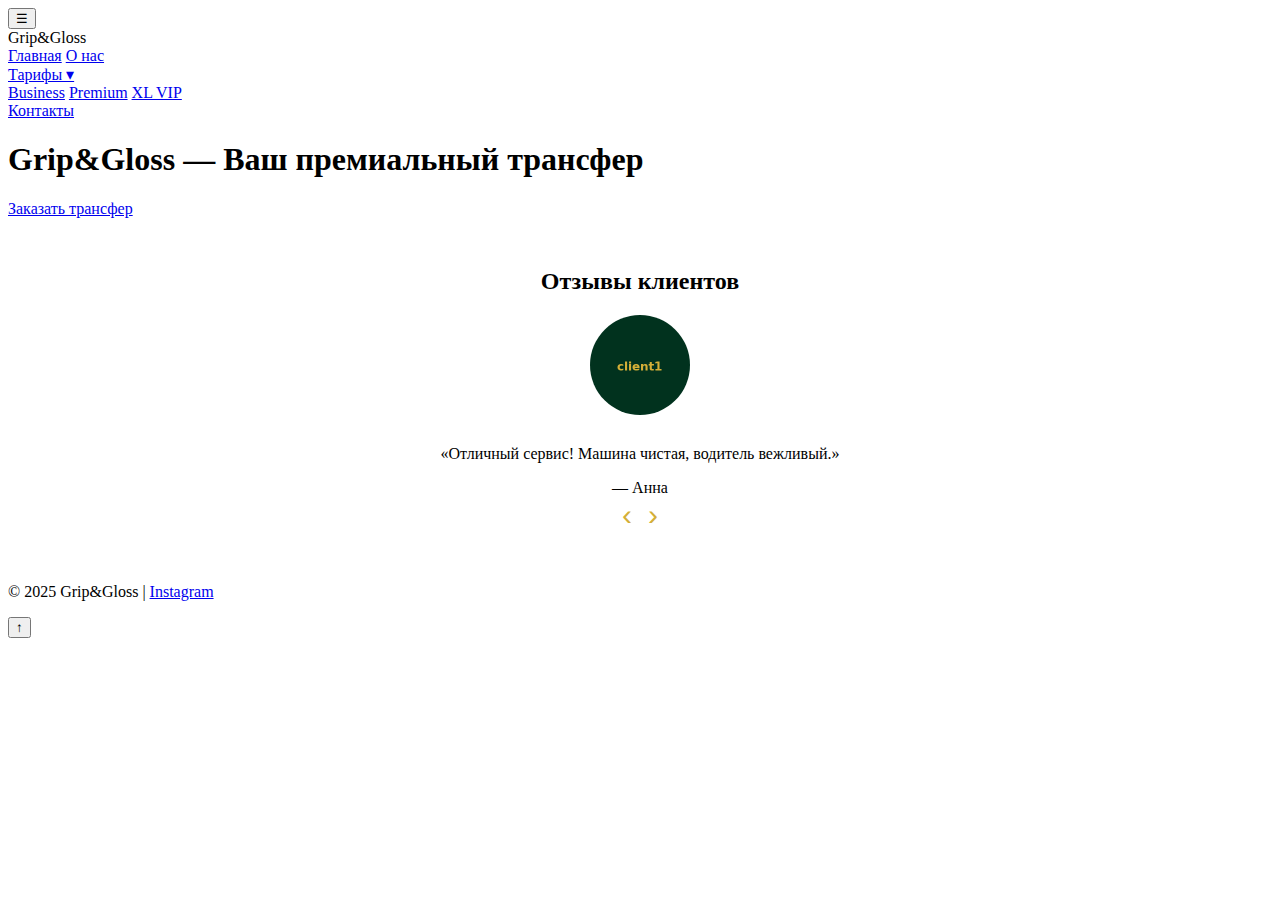
<file: index.html>
<!DOCTYPE html>
<html lang="ru">
<head>
  <meta charset="UTF-8">
  <meta name="viewport" content="width=device-width, initial-scale=1.0">
  <title>Главная — Grip&Gloss</title>
  <link rel="stylesheet" href="css/style.css">
</head>
<body class="index">
  
<button class="burger">☰</button>
<aside class="sidebar">
  <div class="logo">Grip&Gloss</div>
  <nav>
    <a href="index.html" class="fade-in">Главная</a>
    <a href="about.html" class="fade-in">О нас</a>
    <div class="dropdown fade-in">
      <a href="tariffs.html" class="dropdown-toggle">Тарифы ▾</a>
      <div class="dropdown-menu">
        <a href="tariff-business.html">Business</a>
        <a href="tariff-premium.html">Premium</a>
        <a href="tariff-xlvip.html">XL VIP</a>
      </div>
    </div>
    <a href="contacts.html" class="fade-in">Контакты</a>
  </nav>
</aside>
<div class="overlay"></div>

  <main class="content">
    
<div class="index-hero parallax fade-in">
  <h1>Grip&Gloss — Ваш премиальный трансфер</h1>
  <a href="contacts.html" class="btn big">Заказать трансфер</a>
</div>

<section class="testimonials fade-in">
  <h2>Отзывы клиентов</h2>
  <div class="slider">
    <div class="slide active">
      <img src="assets/client1.png" alt="Клиент 1">
      <p>«Отличный сервис! Машина чистая, водитель вежливый.»</p>
      <span>— Анна</span>
    </div>
    <div class="slide">
      <img src="assets/client2.png" alt="Клиент 2">
      <p>«Ездил в Premium-классе — всё супер, рекомендую!»</p>
      <span>— Сергей</span>
    </div>
    <div class="slide">
      <img src="assets/client3.png" alt="Клиент 3">
      <p>«Комфортно и быстро, обязательно воспользуюсь ещё.»</p>
      <span>— Дмитрий</span>
    </div>
  </div>
  <button class="prev">‹</button>
  <button class="next">›</button>
</section>


  </main>
  <footer class="footer fade-in">
    <p>© 2025 Grip&Gloss | <a href="https://www.instagram.com/grip_and_gloss_transfer">Instagram</a></p>
  </footer>
  <button id="toTop">↑</button>
  <script src="js/app.js"></script>
</body>
</html>
</file>
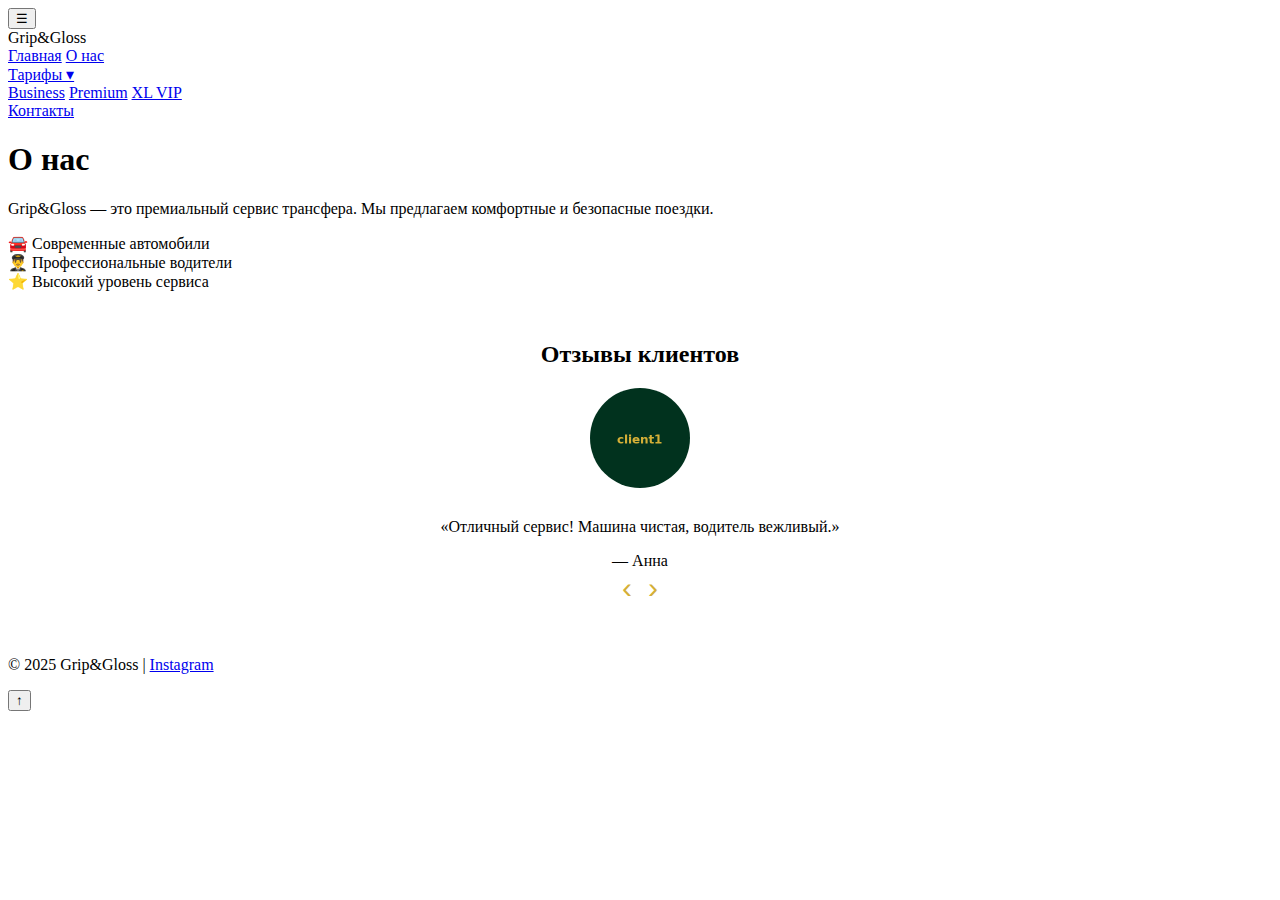
<file: about.html>
<!DOCTYPE html>
<html lang="ru">
<head>
  <meta charset="UTF-8">
  <meta name="viewport" content="width=device-width, initial-scale=1.0">
  <title>О нас — Grip&Gloss</title>
  <link rel="stylesheet" href="css/style.css">
</head>
<body class="">
  
<button class="burger">☰</button>
<aside class="sidebar">
  <div class="logo">Grip&Gloss</div>
  <nav>
    <a href="index.html" class="fade-in">Главная</a>
    <a href="about.html" class="fade-in">О нас</a>
    <div class="dropdown fade-in">
      <a href="tariffs.html" class="dropdown-toggle">Тарифы ▾</a>
      <div class="dropdown-menu">
        <a href="tariff-business.html">Business</a>
        <a href="tariff-premium.html">Premium</a>
        <a href="tariff-xlvip.html">XL VIP</a>
      </div>
    </div>
    <a href="contacts.html" class="fade-in">Контакты</a>
  </nav>
</aside>
<div class="overlay"></div>

  <main class="content">
    
<h1 class="fade-in">О нас</h1>
<p class="fade-in">Grip&Gloss — это премиальный сервис трансфера. Мы предлагаем комфортные и безопасные поездки.</p>
<div class="advantages">
  <div class="adv fade-in">🚘 Современные автомобили</div>
  <div class="adv fade-in">👨‍✈️ Профессиональные водители</div>
  <div class="adv fade-in">⭐ Высокий уровень сервиса</div>
</div>

<section class="testimonials fade-in">
  <h2>Отзывы клиентов</h2>
  <div class="slider">
    <div class="slide active">
      <img src="assets/client1.png" alt="Клиент 1">
      <p>«Отличный сервис! Машина чистая, водитель вежливый.»</p>
      <span>— Анна</span>
    </div>
    <div class="slide">
      <img src="assets/client2.png" alt="Клиент 2">
      <p>«Ездил в Premium-классе — всё супер, рекомендую!»</p>
      <span>— Сергей</span>
    </div>
    <div class="slide">
      <img src="assets/client3.png" alt="Клиент 3">
      <p>«Комфортно и быстро, обязательно воспользуюсь ещё.»</p>
      <span>— Дмитрий</span>
    </div>
  </div>
  <button class="prev">‹</button>
  <button class="next">›</button>
</section>


  </main>
  <footer class="footer fade-in">
    <p>© 2025 Grip&Gloss | <a href="https://www.instagram.com/grip_and_gloss_transfer">Instagram</a></p>
  </footer>
  <button id="toTop">↑</button>
  <script src="js/app.js"></script>
</body>
</html>
</file>
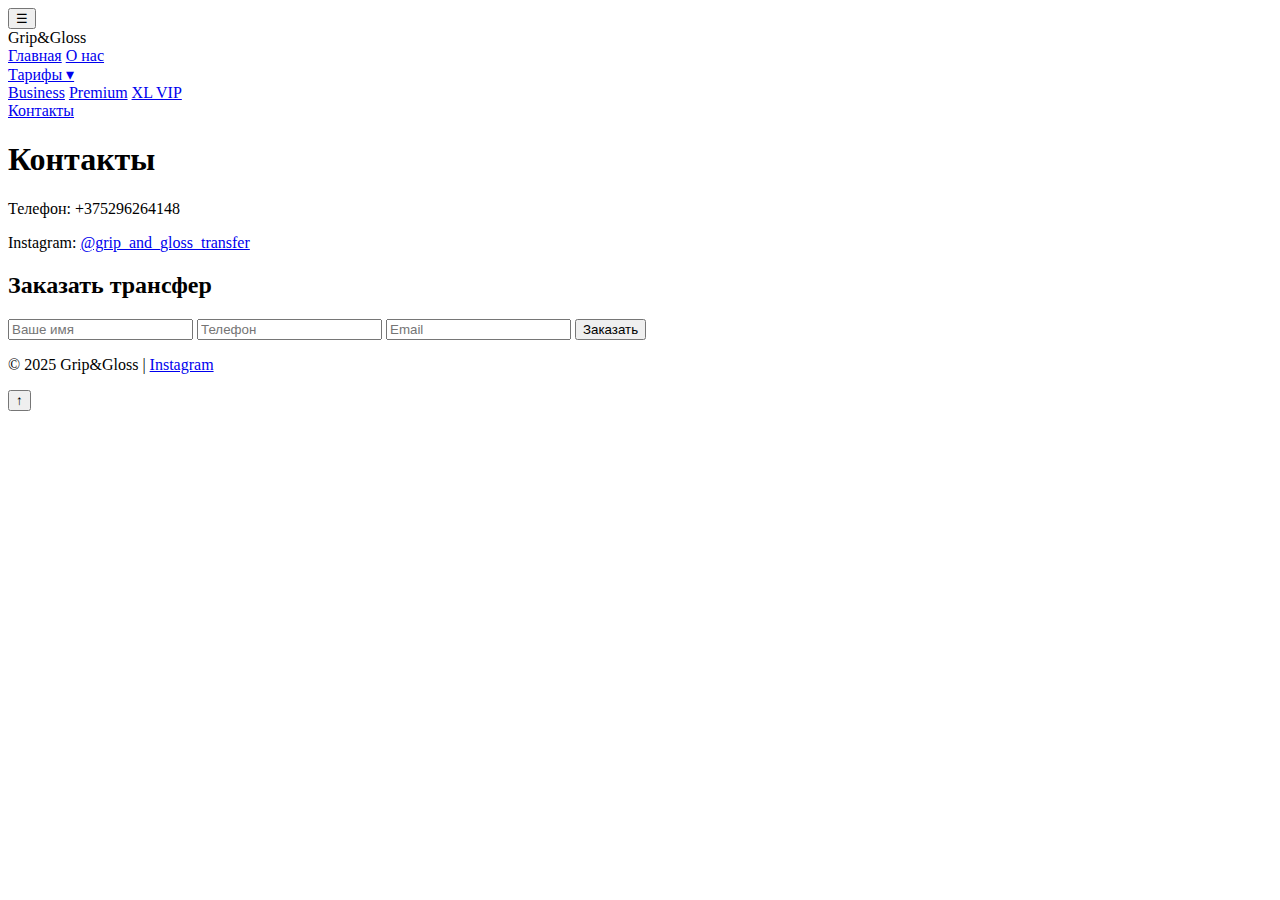
<file: contacts.html>
<!DOCTYPE html>
<html lang="ru">
<head>
  <meta charset="UTF-8">
  <meta name="viewport" content="width=device-width, initial-scale=1.0">
  <title>Контакты — Grip&Gloss</title>
  <link rel="stylesheet" href="css/style.css">
</head>
<body class="">
  
<button class="burger">☰</button>
<aside class="sidebar">
  <div class="logo">Grip&Gloss</div>
  <nav>
    <a href="index.html" class="fade-in">Главная</a>
    <a href="about.html" class="fade-in">О нас</a>
    <div class="dropdown fade-in">
      <a href="tariffs.html" class="dropdown-toggle">Тарифы ▾</a>
      <div class="dropdown-menu">
        <a href="tariff-business.html">Business</a>
        <a href="tariff-premium.html">Premium</a>
        <a href="tariff-xlvip.html">XL VIP</a>
      </div>
    </div>
    <a href="contacts.html" class="fade-in">Контакты</a>
  </nav>
</aside>
<div class="overlay"></div>

  <main class="content">
    
<h1 class="fade-in">Контакты</h1>
<p class="fade-in">Телефон: +375296264148</p>
<p class="fade-in">Instagram: <a href="https://www.instagram.com/grip_and_gloss_transfer">@grip_and_gloss_transfer</a></p>

<h2 class="fade-in">Заказать трансфер</h2>
<form class="order-form fade-in">
  <input type="text" placeholder="Ваше имя" required>
  <input type="tel" placeholder="Телефон" required>
  <input type="email" placeholder="Email" required>
  <button type="submit" class="btn">Заказать</button>
</form>

  </main>
  <footer class="footer fade-in">
    <p>© 2025 Grip&Gloss | <a href="https://www.instagram.com/grip_and_gloss_transfer">Instagram</a></p>
  </footer>
  <button id="toTop">↑</button>
  <script src="js/app.js"></script>
</body>
</html>
</file>
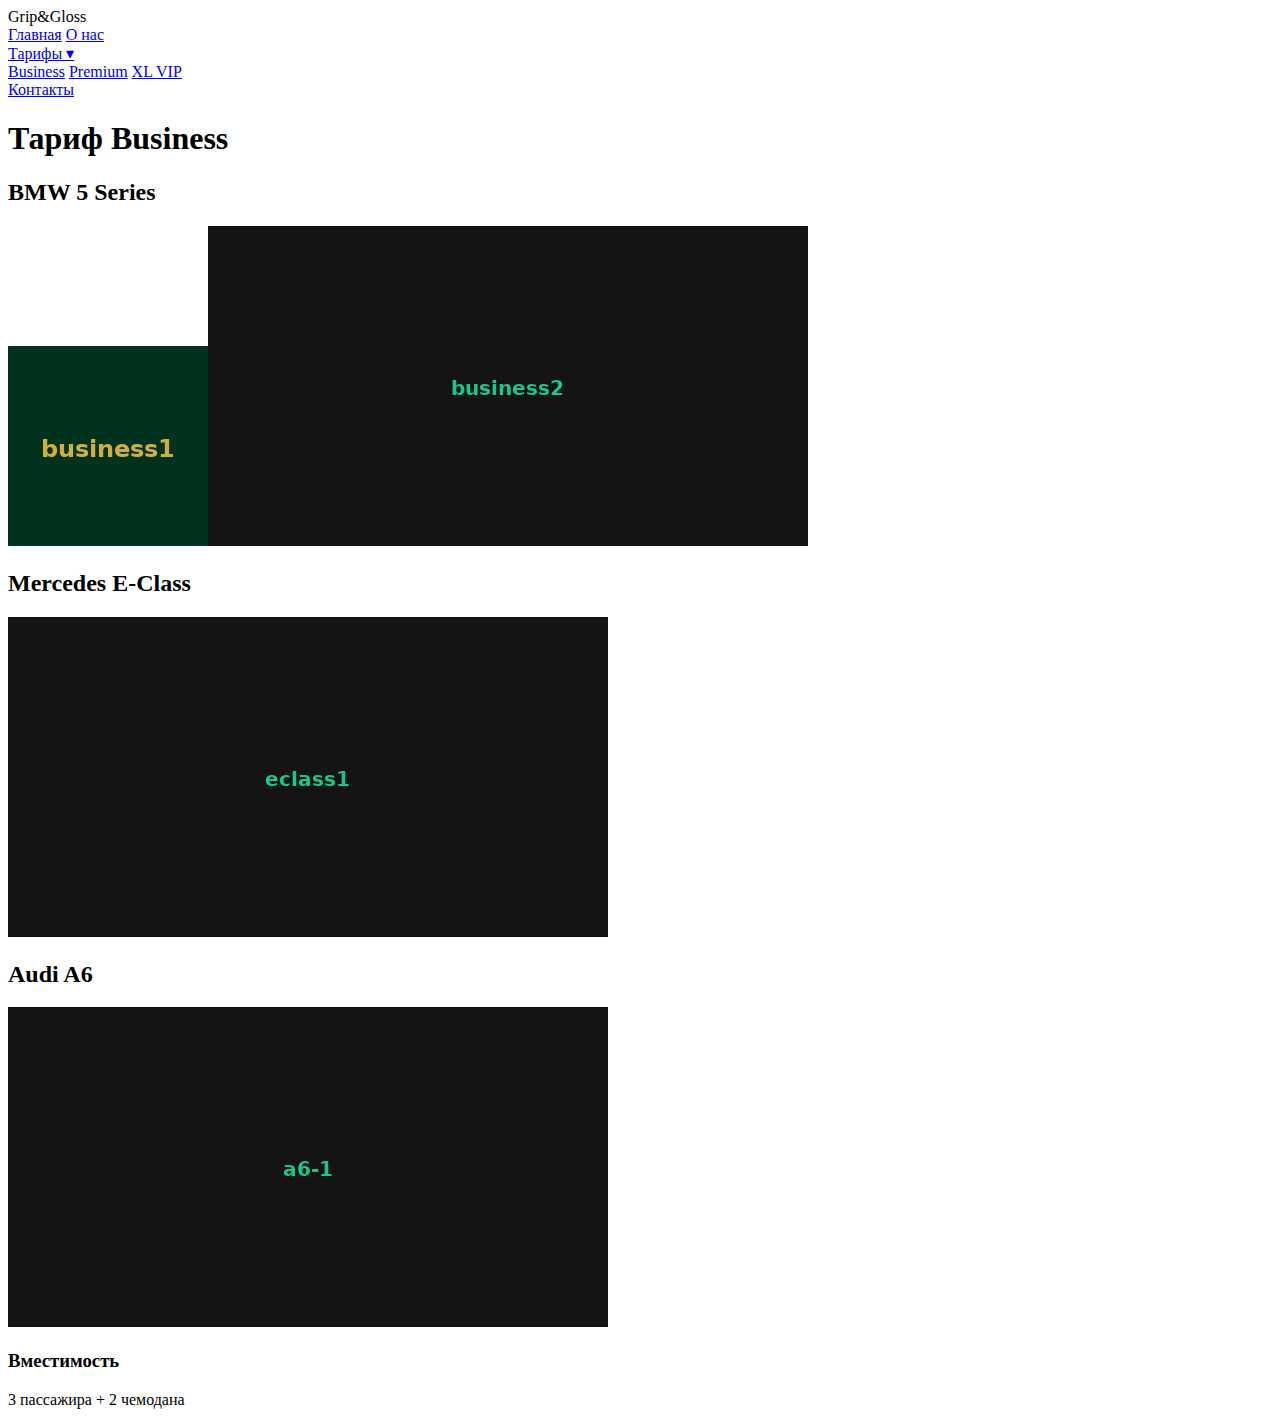
<file: tariff-business.html>
<!DOCTYPE html>
<html lang="ru">
<head>
  <meta charset="UTF-8">
  <meta name="viewport" content="width=device-width, initial-scale=1.0">
  <title>Тариф Business — Grip&Gloss</title>
  <link rel="stylesheet" href="css/style.css">
</head>
<body>
  
<aside class="sidebar">
  <div class="logo">Grip&Gloss</div>
  <nav>
    <a href="index.html">Главная</a>
    <a href="about.html">О нас</a>
    <div class="dropdown">
      <a href="tariffs.html" class="dropdown-toggle">Тарифы ▾</a>
      <div class="dropdown-menu">
        <a href="tariff-business.html">Business</a>
        <a href="tariff-premium.html">Premium</a>
        <a href="tariff-xlvip.html">XL VIP</a>
      </div>
    </div>
    <a href="contacts.html">Контакты</a>
  </nav>
</aside>

  <main class="content">
    
    <h1>Тариф Business</h1>
    <section><h2>BMW 5 Series</h2><div class='gallery'><img src="assets/business1.png" alt="BMW 5 Series"><img src="assets/business2.png" alt="BMW 5 Series"></div></section><section><h2>Mercedes E-Class</h2><div class='gallery'><img src="assets/eclass1.png" alt="Mercedes E-Class"></div></section><section><h2>Audi A6</h2><div class='gallery'><img src="assets/a6-1.png" alt="Audi A6"></div></section>
    <section class='capacity'><h3>Вместимость</h3><p>3 пассажира + 2 чемодана</p></section>
    
  </main>
</body>
</html>
</file>
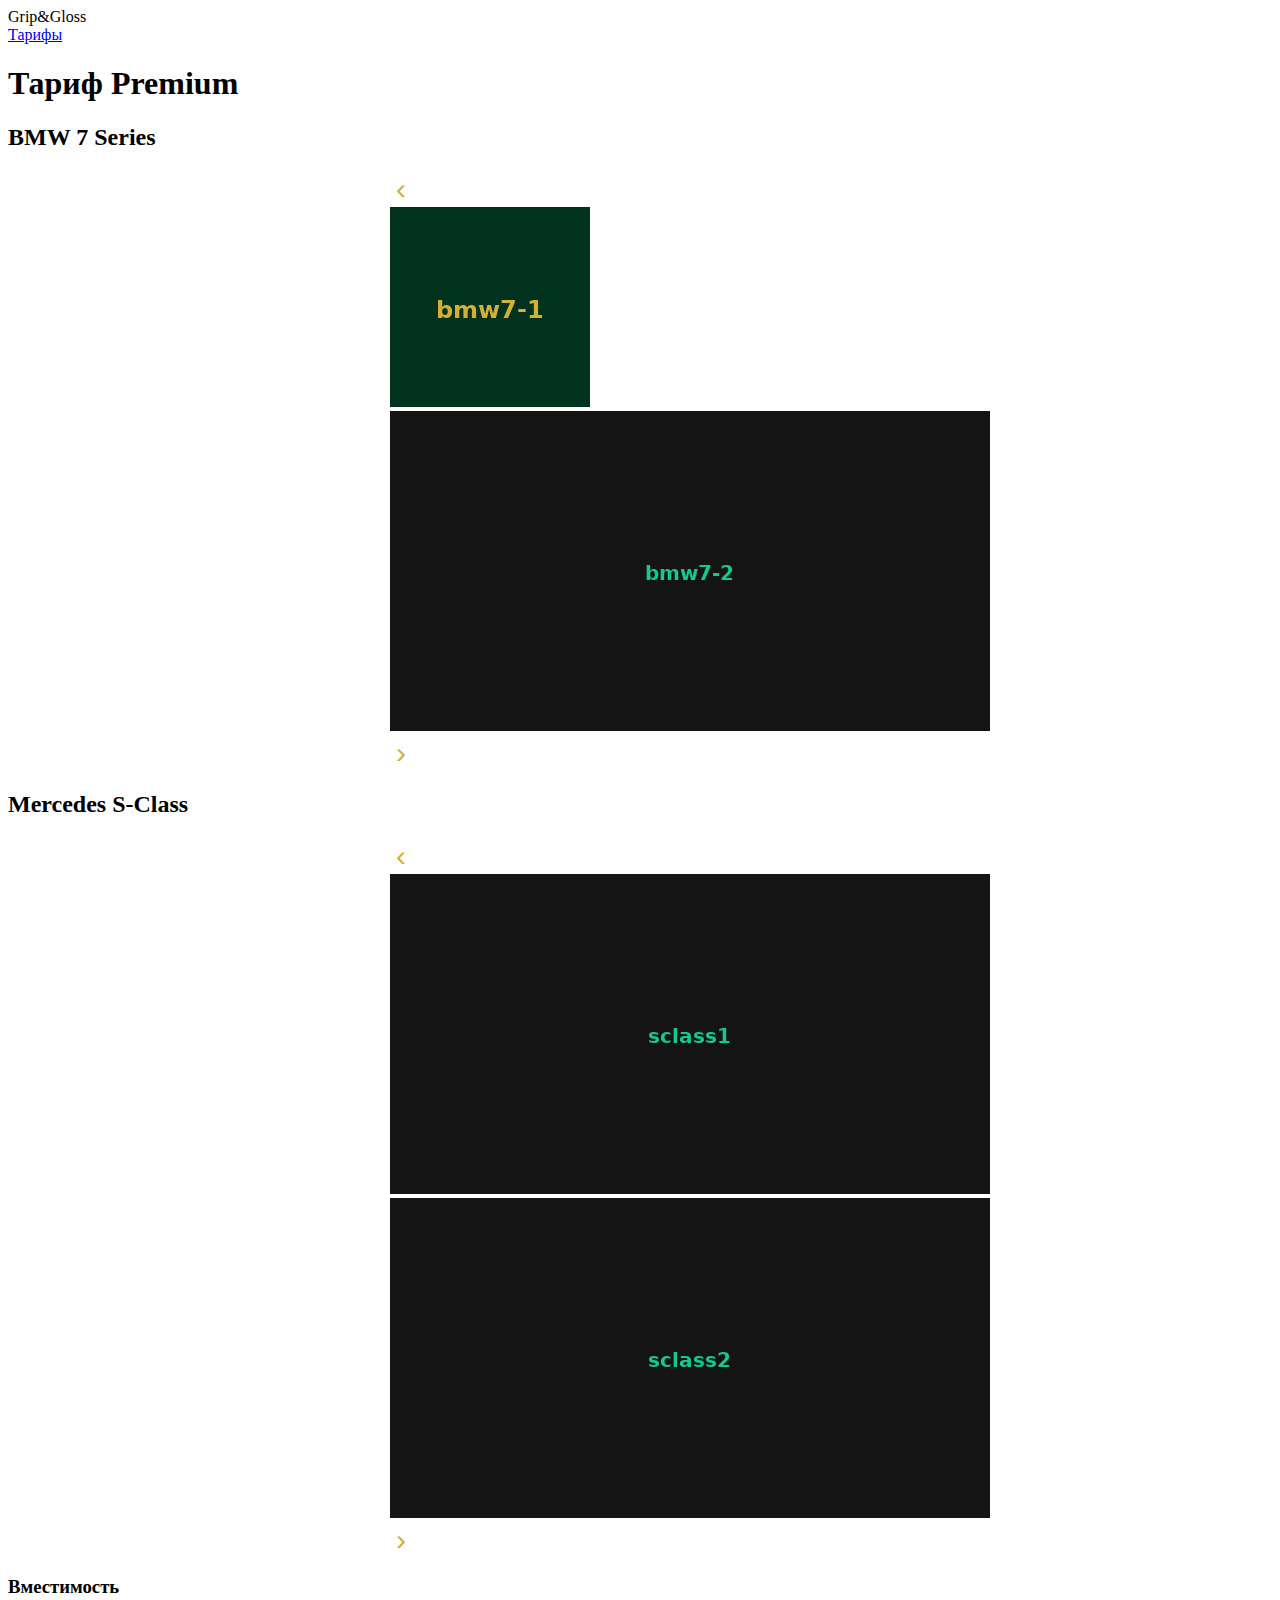
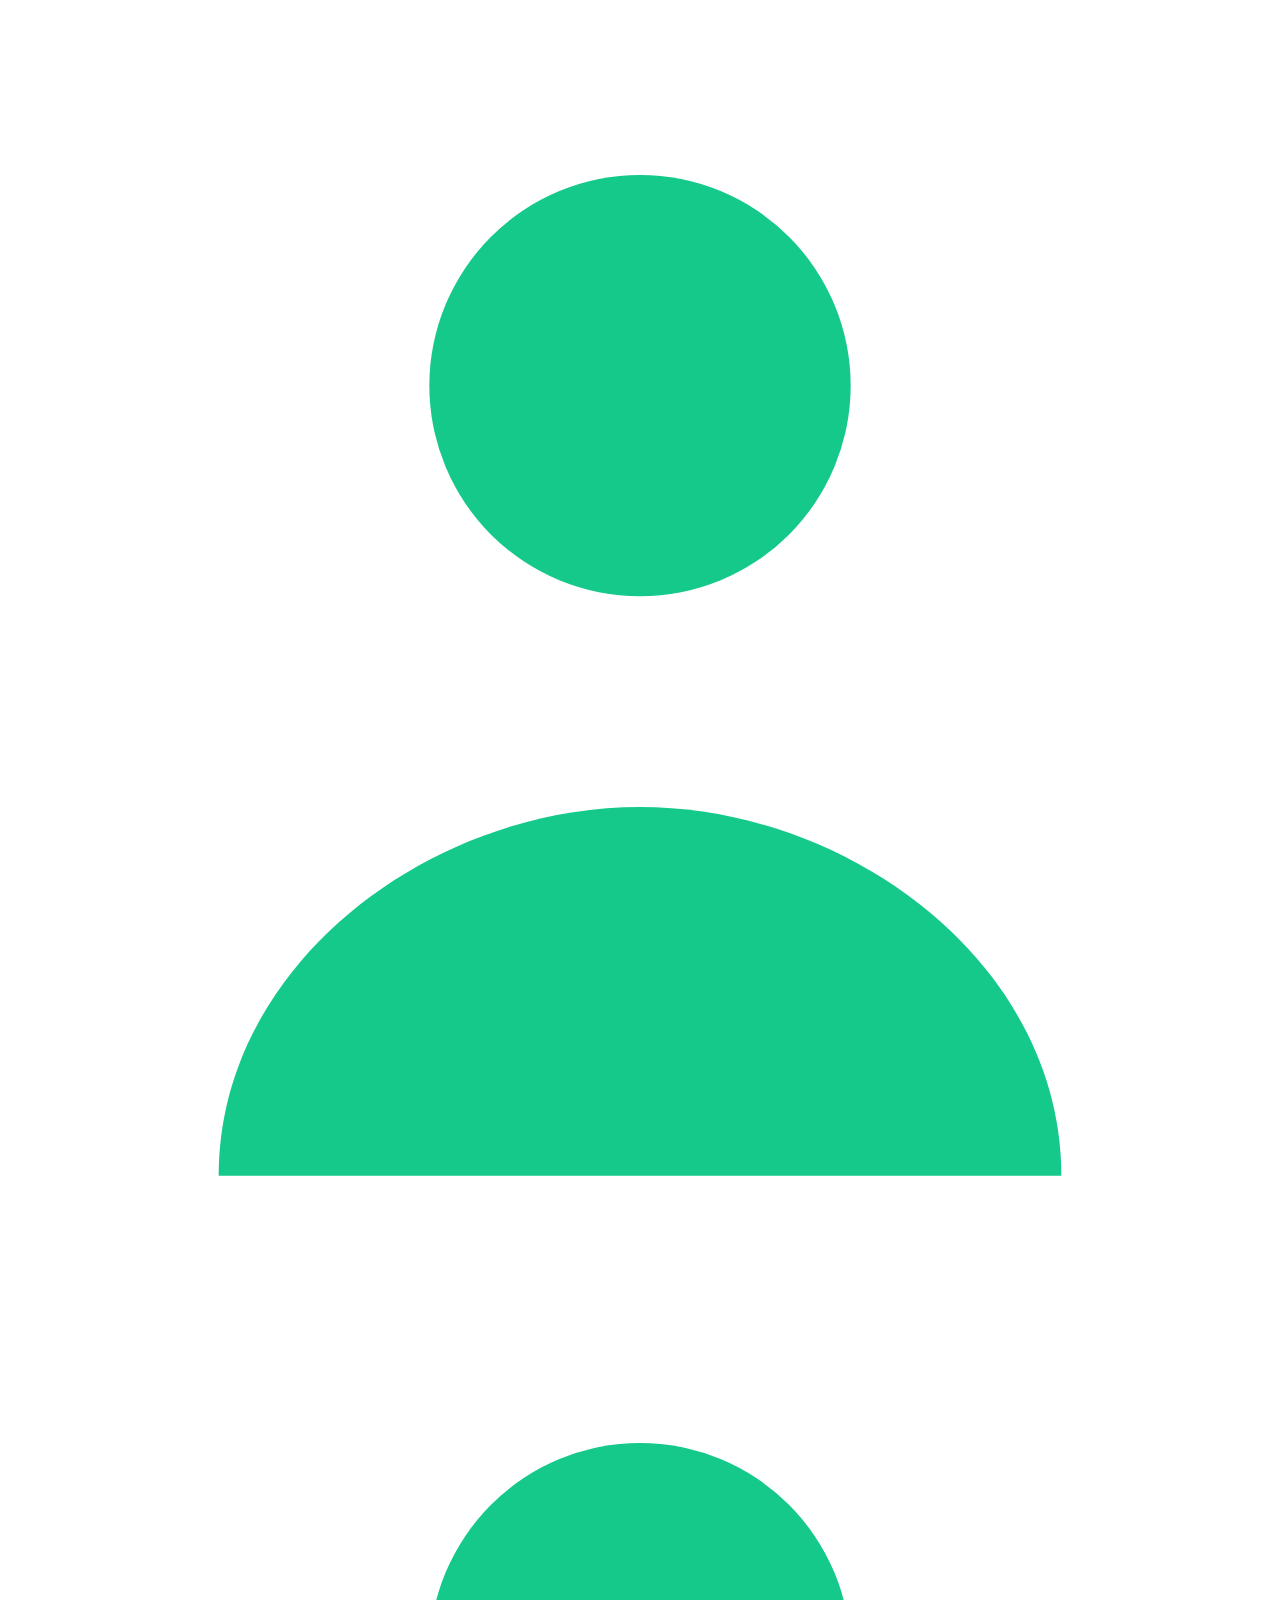
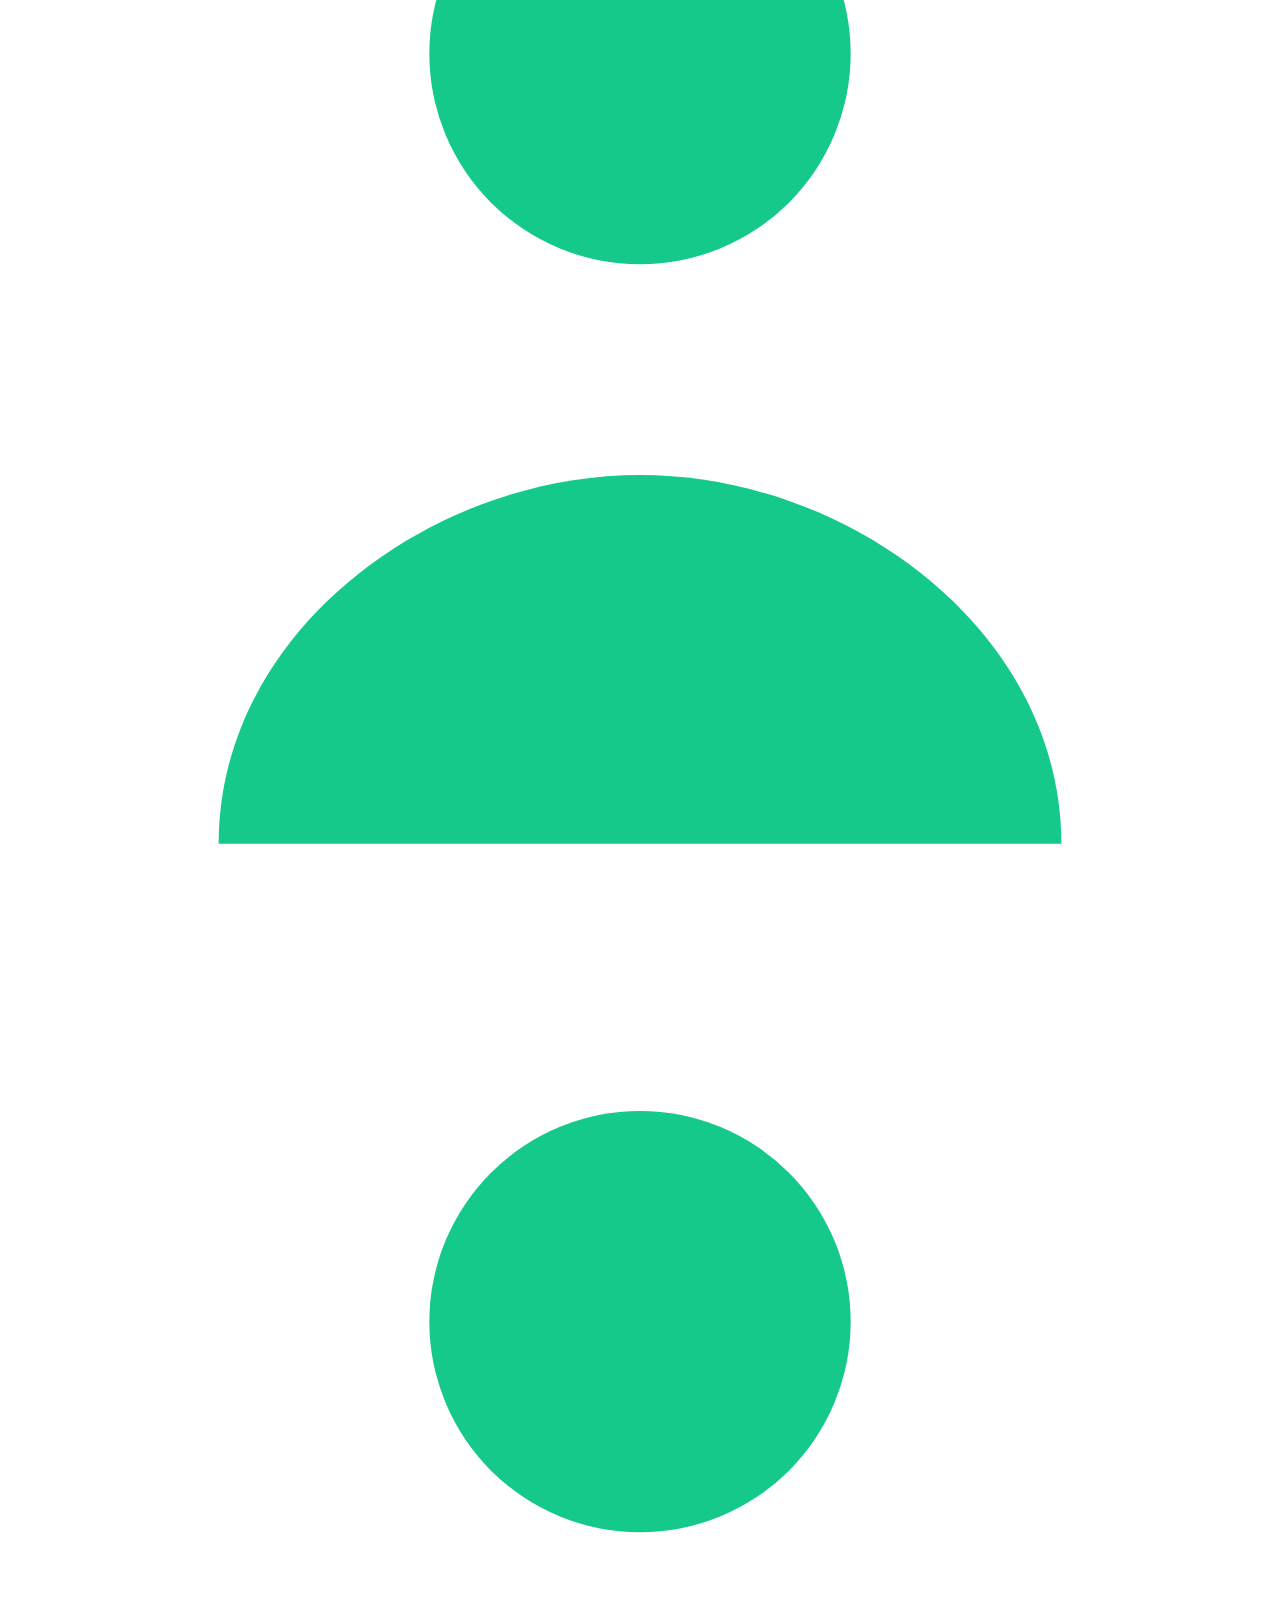
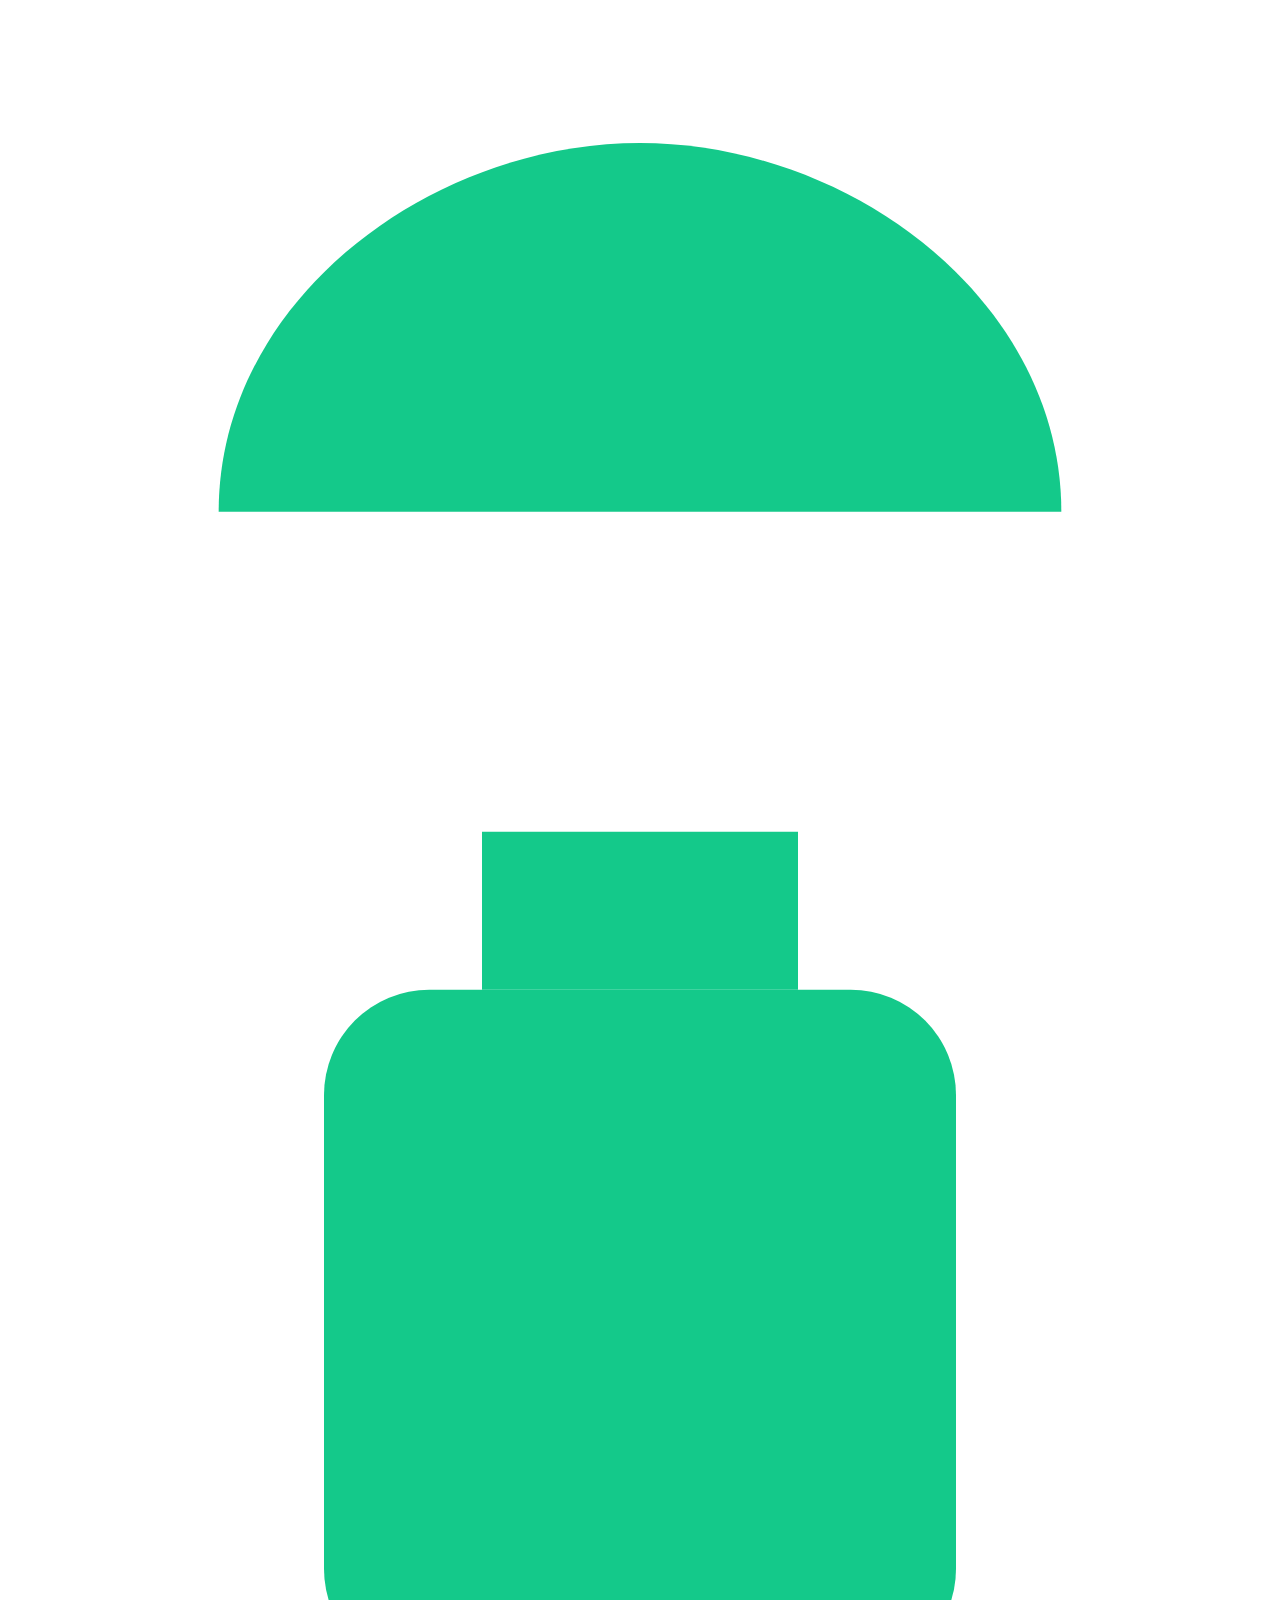
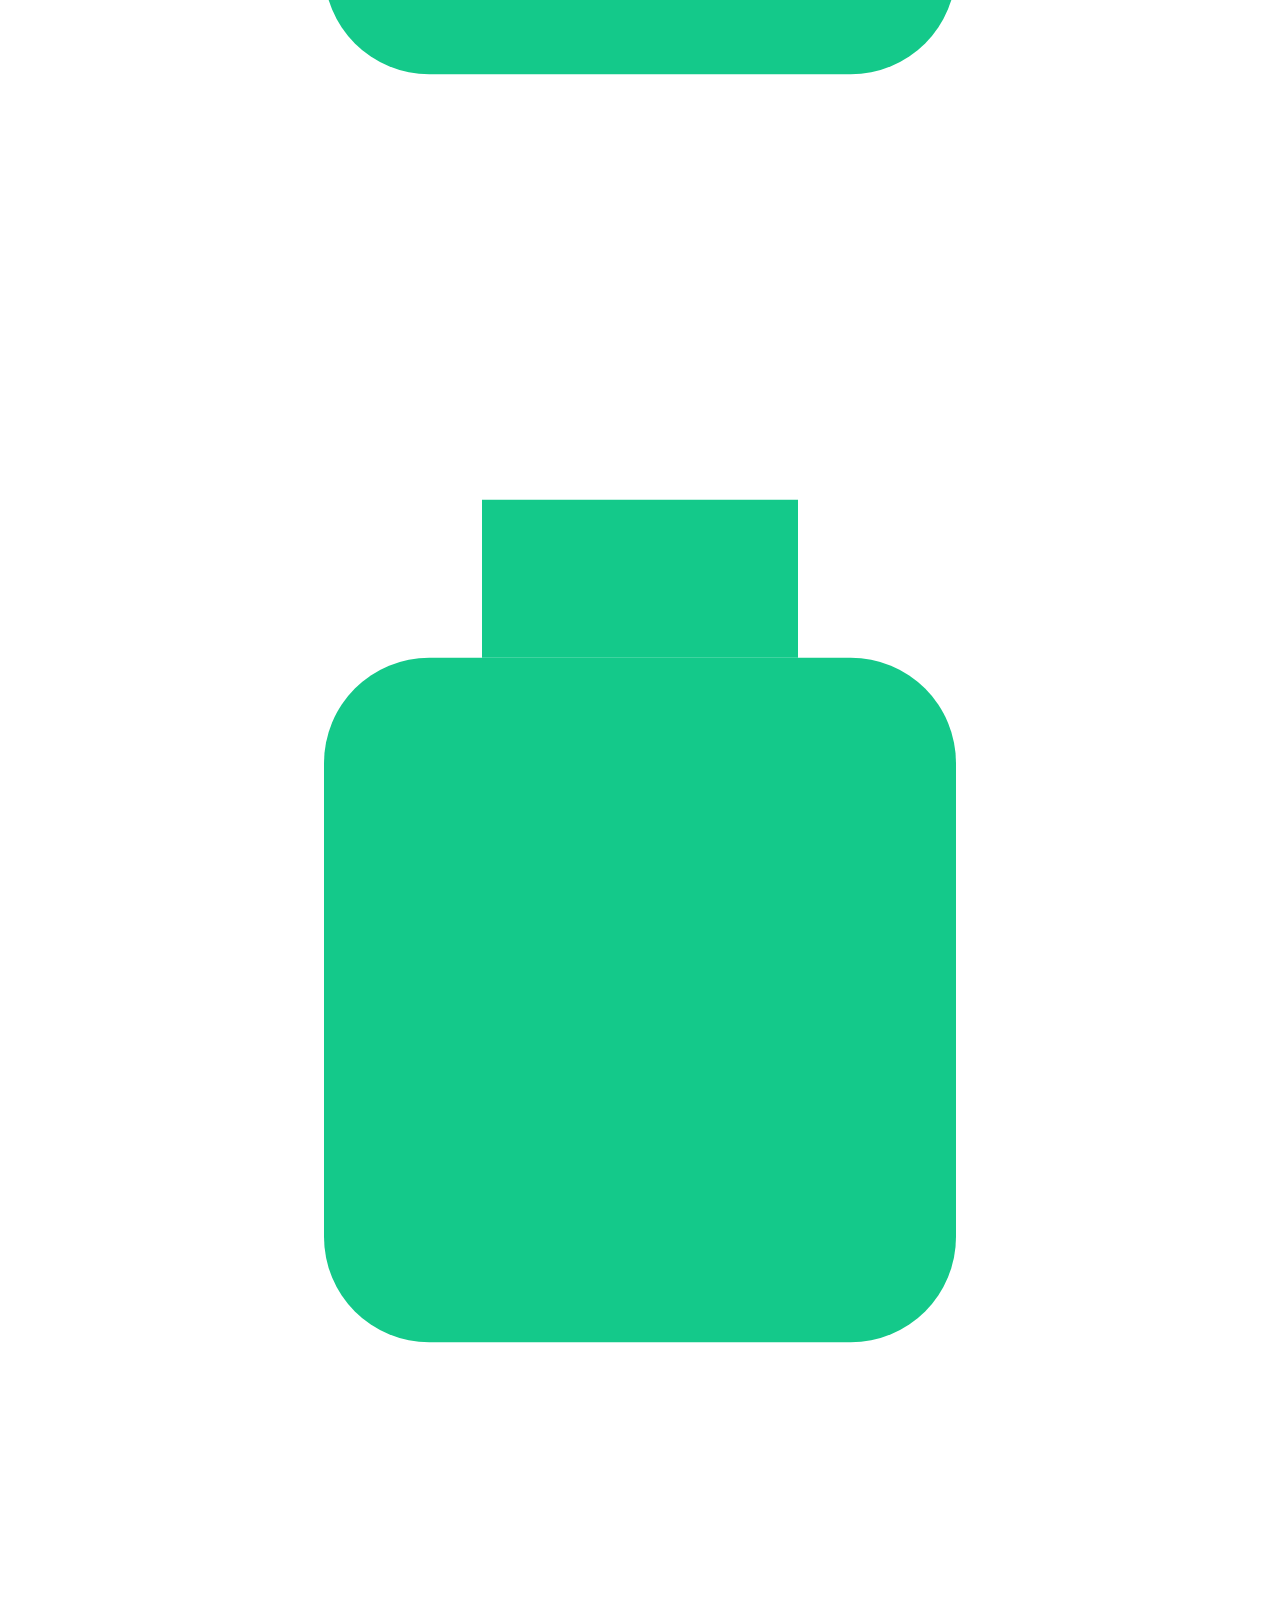
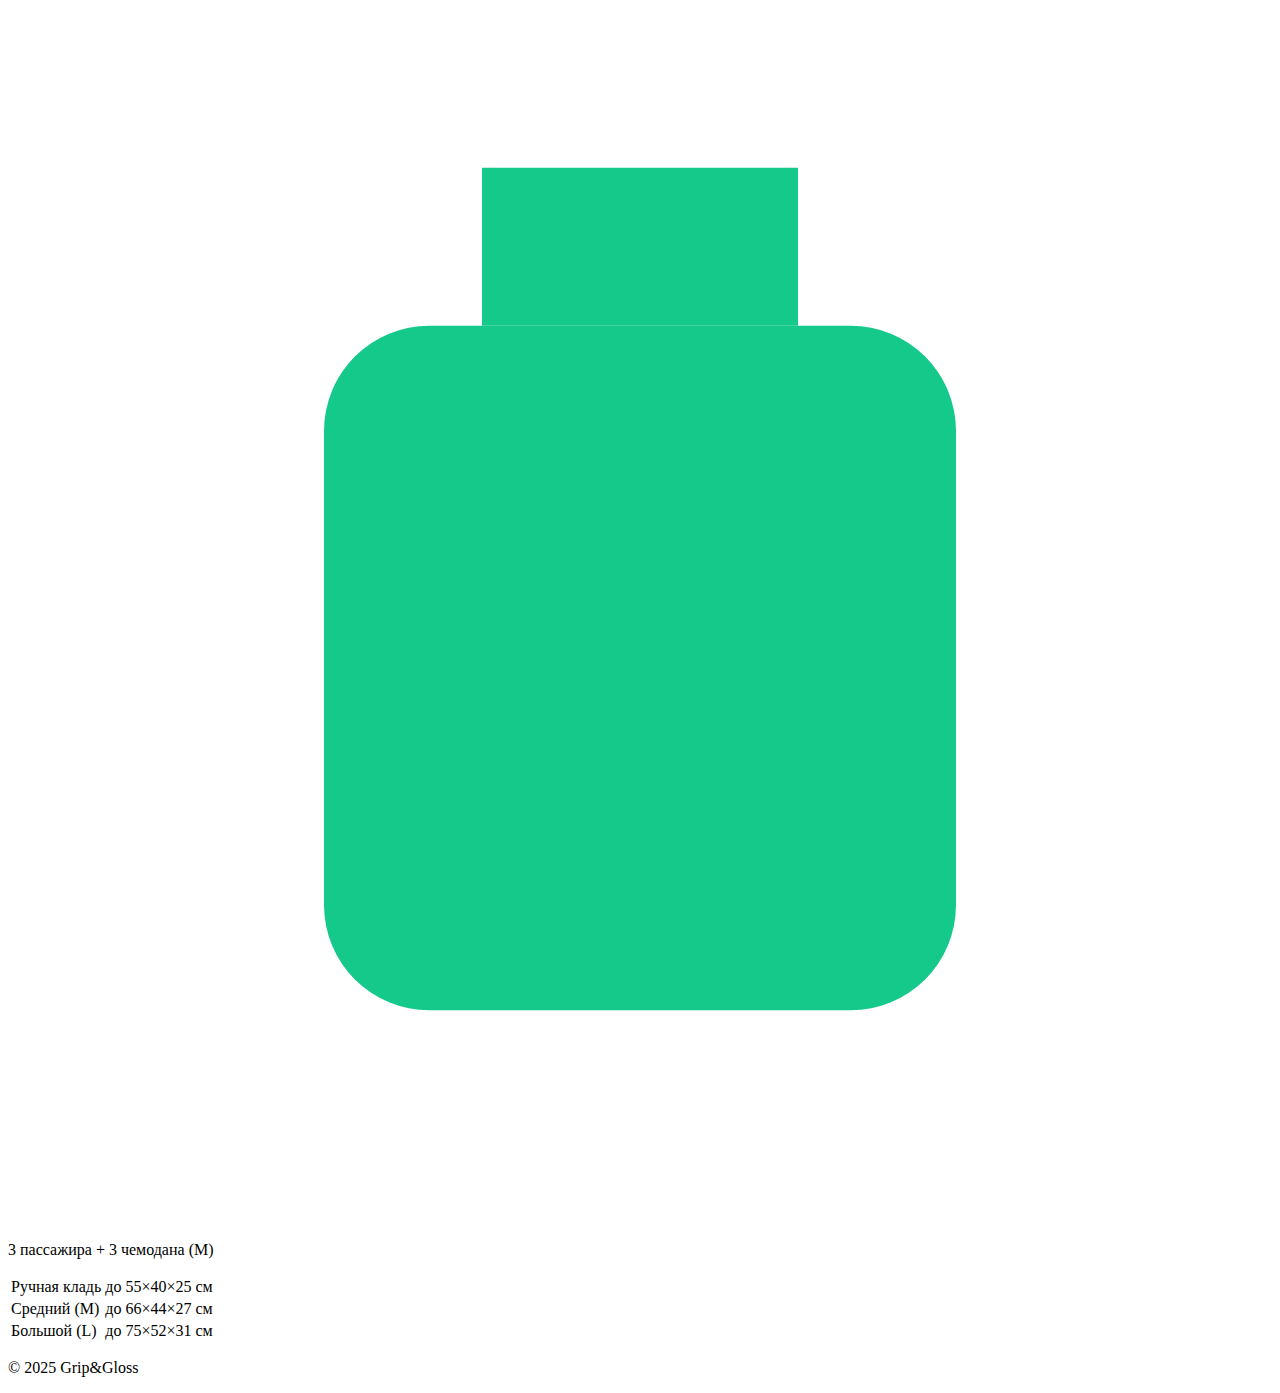
<file: tariff-premium.html>
<!DOCTYPE html>
<html lang="ru">
<head>
  <meta charset="UTF-8">
  <meta name="viewport" content="width=device-width, initial-scale=1.0">
  <title>Тариф Premium — Grip&Gloss</title>
  <link rel="stylesheet" href="css/style.css">
</head>
<body>
  <header><div class="logo">Grip&Gloss</div><nav><a href="tariffs.html">Тарифы</a></nav></header>
  <main class="tariff-detail">
    <h1>Тариф Premium</h1>
    
        <section class='model'>
          <h2>BMW 7 Series</h2>
          <div class="slider">
            <button class="prev">‹</button>
            <div class="gallery"><img src="assets/bmw7-1.png" alt="BMW 7 Series"><img src="assets/bmw7-2.png" alt="BMW 7 Series"></div>
            <button class="next">›</button>
          </div>
        </section>
        <section class='model'>
          <h2>Mercedes S-Class</h2>
          <div class="slider">
            <button class="prev">‹</button>
            <div class="gallery"><img src="assets/sclass1.png" alt="Mercedes S-Class"><img src="assets/sclass2.png" alt="Mercedes S-Class"></div>
            <button class="next">›</button>
          </div>
        </section>
    <section class="capacity">
      <h3>Вместимость</h3>
      <div class="capacity-flex">
        <div class="icons"><img src="assets/icon-passenger.svg"><img src="assets/icon-passenger.svg"><img src="assets/icon-passenger.svg"><img src="assets/icon-luggage.svg"><img src="assets/icon-luggage.svg"><img src="assets/icon-luggage.svg"></div>
        <div>
          <p>3 пассажира + 3 чемодана (M)</p>
          <table>
            <tr><td>Ручная кладь</td><td>до 55×40×25 см</td></tr>
            <tr><td>Средний (M)</td><td>до 66×44×27 см</td></tr>
            <tr><td>Большой (L)</td><td>до 75×52×31 см</td></tr>
          </table>
        </div>
      </div>
    </section>
  </main>
  <footer><p>© 2025 Grip&Gloss</p></footer>
  <script src="js/app.js"></script>
</body>
</html>
</file>
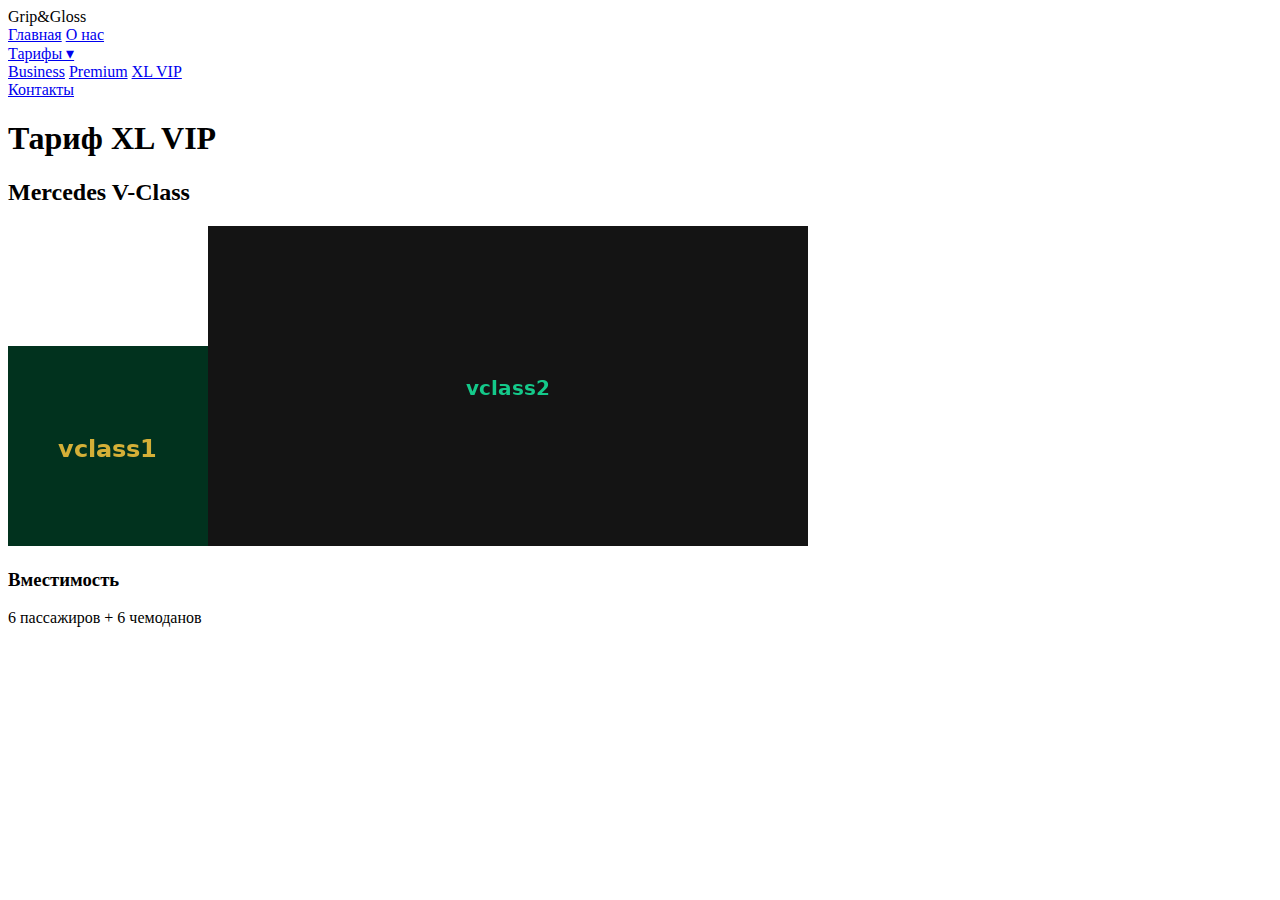
<file: tariff-xlvip.html>
<!DOCTYPE html>
<html lang="ru">
<head>
  <meta charset="UTF-8">
  <meta name="viewport" content="width=device-width, initial-scale=1.0">
  <title>Тариф XL VIP — Grip&Gloss</title>
  <link rel="stylesheet" href="css/style.css">
</head>
<body>
  
<aside class="sidebar">
  <div class="logo">Grip&Gloss</div>
  <nav>
    <a href="index.html">Главная</a>
    <a href="about.html">О нас</a>
    <div class="dropdown">
      <a href="tariffs.html" class="dropdown-toggle">Тарифы ▾</a>
      <div class="dropdown-menu">
        <a href="tariff-business.html">Business</a>
        <a href="tariff-premium.html">Premium</a>
        <a href="tariff-xlvip.html">XL VIP</a>
      </div>
    </div>
    <a href="contacts.html">Контакты</a>
  </nav>
</aside>

  <main class="content">
    
    <h1>Тариф XL VIP</h1>
    <section><h2>Mercedes V-Class</h2><div class='gallery'><img src="assets/vclass1.png" alt="Mercedes V-Class"><img src="assets/vclass2.png" alt="Mercedes V-Class"></div></section>
    <section class='capacity'><h3>Вместимость</h3><p>6 пассажиров + 6 чемоданов</p></section>
    
  </main>
</body>
</html>
</file>
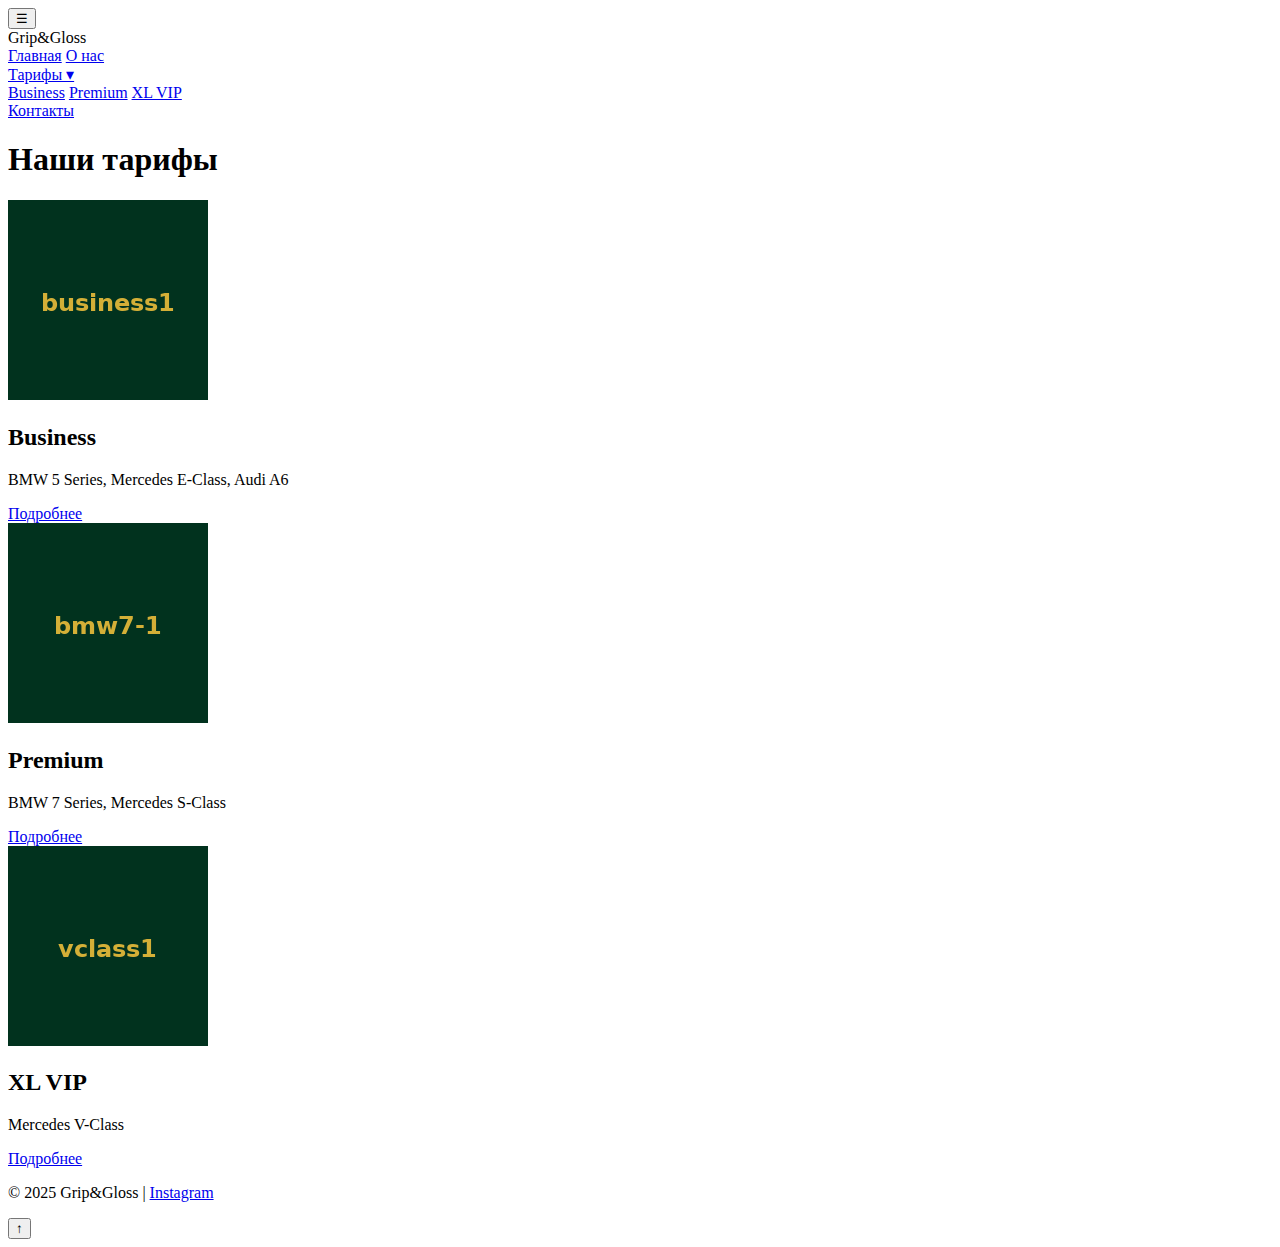
<file: tariffs.html>
<!DOCTYPE html>
<html lang="ru">
<head>
  <meta charset="UTF-8">
  <meta name="viewport" content="width=device-width, initial-scale=1.0">
  <title>Тарифы — Grip&Gloss</title>
  <link rel="stylesheet" href="css/style.css">
</head>
<body class="">
  
<button class="burger">☰</button>
<aside class="sidebar">
  <div class="logo">Grip&Gloss</div>
  <nav>
    <a href="index.html" class="fade-in">Главная</a>
    <a href="about.html" class="fade-in">О нас</a>
    <div class="dropdown fade-in">
      <a href="tariffs.html" class="dropdown-toggle">Тарифы ▾</a>
      <div class="dropdown-menu">
        <a href="tariff-business.html">Business</a>
        <a href="tariff-premium.html">Premium</a>
        <a href="tariff-xlvip.html">XL VIP</a>
      </div>
    </div>
    <a href="contacts.html" class="fade-in">Контакты</a>
  </nav>
</aside>
<div class="overlay"></div>

  <main class="content">
    
<h1 class="fade-in">Наши тарифы</h1>
<div class="tariff-cards">
  <div class="card fade-in">
    <img src="assets/business1.png" alt="Business">
    <h2>Business</h2>
    <p>BMW 5 Series, Mercedes E-Class, Audi A6</p>
    <a href="tariff-business.html" class="btn">Подробнее</a>
  </div>
  <div class="card fade-in">
    <img src="assets/bmw7-1.png" alt="Premium">
    <h2>Premium</h2>
    <p>BMW 7 Series, Mercedes S-Class</p>
    <a href="tariff-premium.html" class="btn">Подробнее</a>
  </div>
  <div class="card fade-in">
    <img src="assets/vclass1.png" alt="XL VIP">
    <h2>XL VIP</h2>
    <p>Mercedes V-Class</p>
    <a href="tariff-xlvip.html" class="btn">Подробнее</a>
  </div>
</div>

  </main>
  <footer class="footer fade-in">
    <p>© 2025 Grip&Gloss | <a href="https://www.instagram.com/grip_and_gloss_transfer">Instagram</a></p>
  </footer>
  <button id="toTop">↑</button>
  <script src="js/app.js"></script>
</body>
</html>
</file>
<file: css/style.css>
.testimonials {
  text-align: center;
  margin: 50px 0;
}
.slider {
  position: relative;
  max-width: 500px;
  margin: auto;
}
.slide {
  display: none;
}
.slide.active {
  display: block;
}
.slide img {
  border-radius: 50%;
  width: 100px;
  margin-bottom: 10px;
}
.prev, .next {
  background: none;
  border: none;
  font-size: 30px;
  cursor: pointer;
  color: #d4af37;
}
</file>
